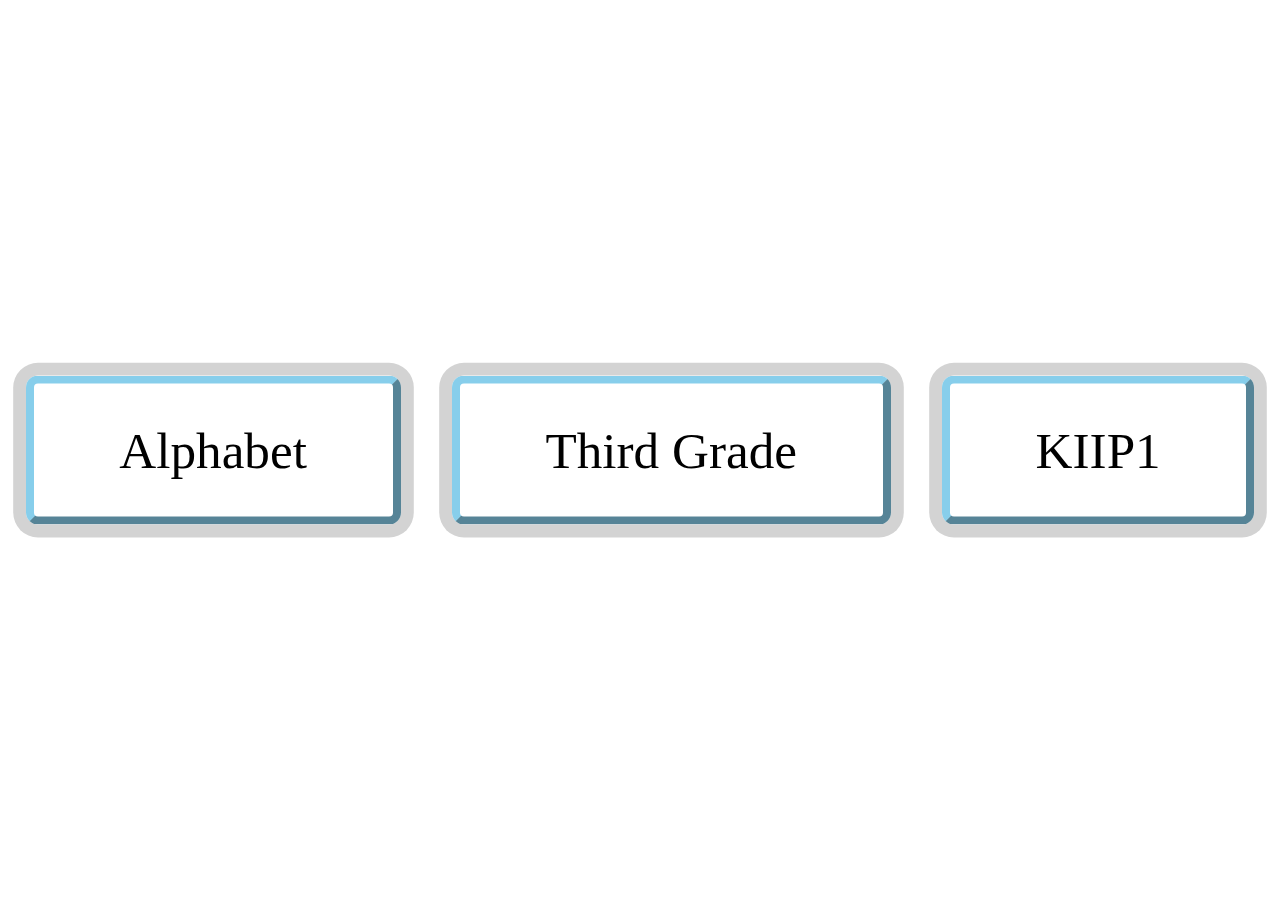
<file: index.html>
<!doctype HTML>

<head>
  <meta charset="UTF-8">
  <meta http-equiv="X-UA-Compatible" content="IE=Edge">
</head>
<link rel="stylesheet" href="./res/main.css">
<script src="./lib/jquery-3.3.1.min.js"></script>
<script src="./lib/jquery-ui.min.js"></script>
<script src="./fonts/webfontloader.js">
  WebFont.load({
    google: {
      families: ["Gaegu", cursive;]
    }
  });
</script>

<div id="display"></div>

<script src="./res/dictionaries.js"></script>
<script src="./res/showMainMenu.js"></script>
<script src="ilk_v02.js"></script>

<div id="splash"></div>
</file>
<file: res/main.css>
#display {
  display: flex;
  justify-content: center;
  flex-flow: row wrap;
  align-items: center;
  width: 100%;
  height: auto;

  position: absolute;
  top: 50%;
  left: 50%;
  -ms-transform: translateX(-50%) translateY(-50%);
  -webkit-transform: translate(-50%,-50%);
  transform: translate(-50%,-50%);
}

#splash {
  visibility: hidden;
  position: fixed;
  left: 0;
  top: 0;
  justify-content: center;
  align-items: center;
  overflow: auto;
  width: 100%;
  height: 100%;
  z-index: -1;
}

.gridpiece {
  display: flex;
  justify-content: center;
  flex-wrap: wrap;
  flex-grow: 1;
  align-items: center;
  font-size: 4vw;  
  height: 0vh; // corrects the min-height vert-align bug in IE
  min-width: 15vw;
  min-height: 12vh;
  border: 0.5rem outset skyblue;
  border-radius: 12px;
  box-shadow: 0 0 0 0.25em lightgrey;
  margin: 2%;
  padding: 1%;
  
  user-select: none;
  -moz-user-select: none;
  -khtml-user-select: none;
  -webkit-user-select: none;
  -o-user-select: none;
}

.menubutton {
  display: flex;
  justify-content: center;
  flex-wrap: wrap;
  flex-grow: 1;
  align-items: center;
  font-size: 4vw;  
  min-width: 15vw;
  min-height: 12vh;
  border: 0.5rem outset skyblue;
  border-radius: 12px;
  box-shadow: 0 0 0 0.25em lightgrey;
  margin: 2%;
  padding: 1%;
  
  user-select: none;
  -moz-user-select: none;
  -khtml-user-select: none;
  -webkit-user-select: none;
  -o-user-select: none;
}
</file>
